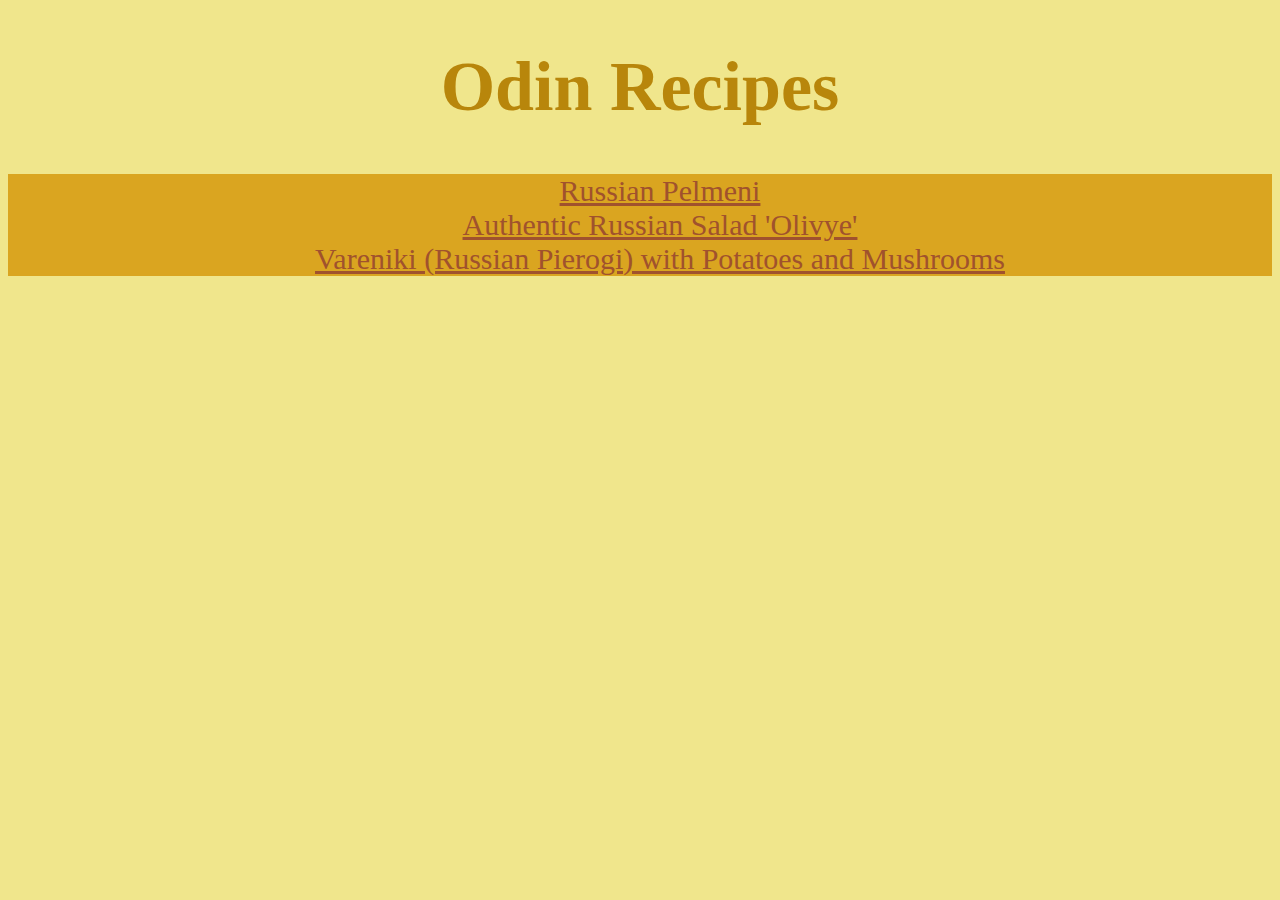
<file: index.html>
<!DOCTYPE html>
<html lang="en">
<head>
  <meta charset="UTF-8">
  <meta http-equiv="X-UA-Compatible" content="IE=edge">
  <meta name="viewport" content="width=device-width, initial-scale=1.0">
  <link rel="stylesheet" href="./css/style.css">
  <title>Odin Recipes</title>
</head>
<body>
  <h1 class="center-align bigger">Odin Recipes</h1>
  <ul class="center-align" id="no-style">
    <li class="center-align"><a href="recipes/pelmeni.html">Russian Pelmeni</a></li>
    <li class="center-align"><a href="recipes/olivye.html">Authentic Russian Salad 'Olivye'</a></li>
    <li class="center-align"><a href="recipes/vareniki.html">Vareniki (Russian Pierogi) with Potatoes and Mushrooms</a></li>
  </ul>
</body>
</html>
</file>
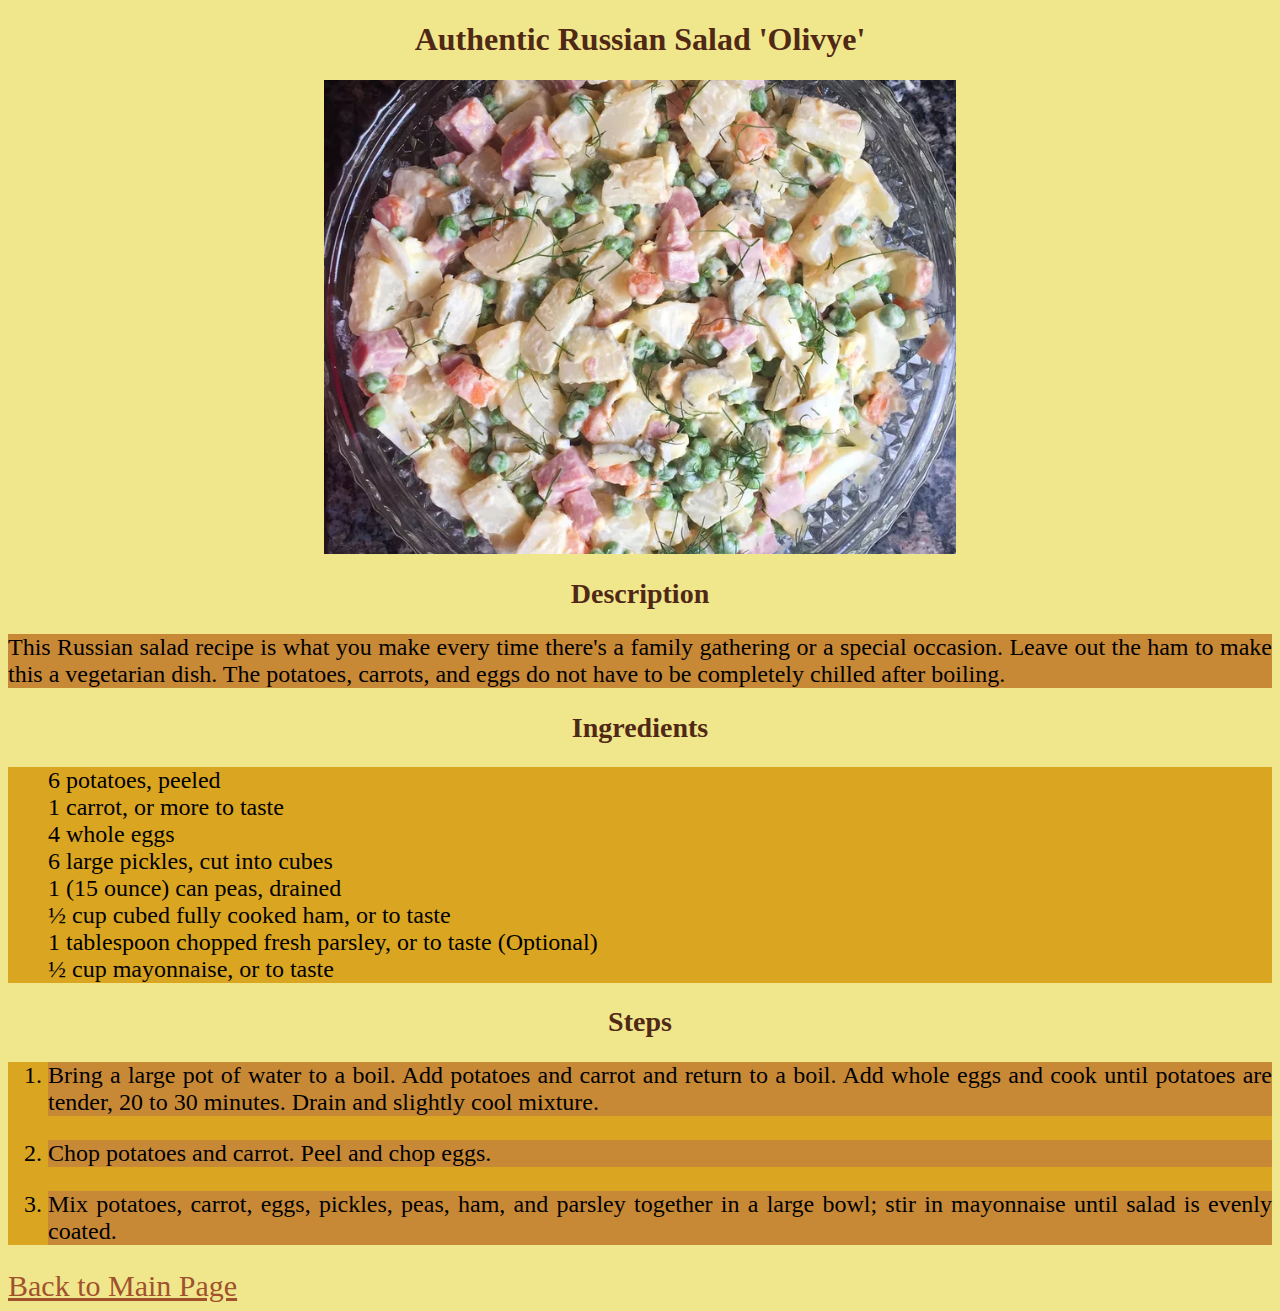
<file: recipes/olivye.html>
<!DOCTYPE html>
<html lang="en">
<head>
  <meta charset="UTF-8">
  <meta http-equiv="X-UA-Compatible" content="IE=edge">
  <meta name="viewport" content="width=device-width, initial-scale=1.0">
  <link rel="stylesheet" href="../css/style.css">
  <title>Olivye</title>
</head>
<body>
  <h1 class="center-align">Authentic Russian Salad 'Olivye'</h1>
  <img src="./images/olivye.jpg" alt="Authentic Russian Salad 'Olivye'" class="center-image">
  <h2>Description</h2>
  <p>This Russian salad recipe is what you make every time there's a family gathering or a special occasion. Leave out the ham to make this a vegetarian dish. The potatoes, carrots, and eggs do not have to be completely chilled after boiling.</p>
  <h2>Ingredients</h2>
  <ul id="no-style">
    <li>6 potatoes, peeled</li>
    <li>1 carrot, or more to taste</li>
    <li>4 whole eggs</li>
    <li>6 large pickles, cut into cubes</li>
    <li>1 (15 ounce) can peas, drained</li>
    <li>½ cup cubed fully cooked ham, or to taste</li>
    <li>1 tablespoon chopped fresh parsley, or to taste (Optional)</li>
    <li>½ cup mayonnaise, or to taste</li>
  </ul>
  <h2>Steps</h2>
  <ol>
    <li><p>Bring a large pot of water to a boil. Add potatoes and carrot and return to a boil. Add whole eggs and cook until potatoes are tender, 20 to 30 minutes. Drain and slightly cool mixture.</p></li>
    <li><p>Chop potatoes and carrot. Peel and chop eggs.</p></li>
    <li><p>Mix potatoes, carrot, eggs, pickles, peas, ham, and parsley together in a large bowl; stir in mayonnaise until salad is evenly coated.</p></li>
  </ol>
  <a href="../index.html">Back to Main Page</a>
</body>
</html>
</file>
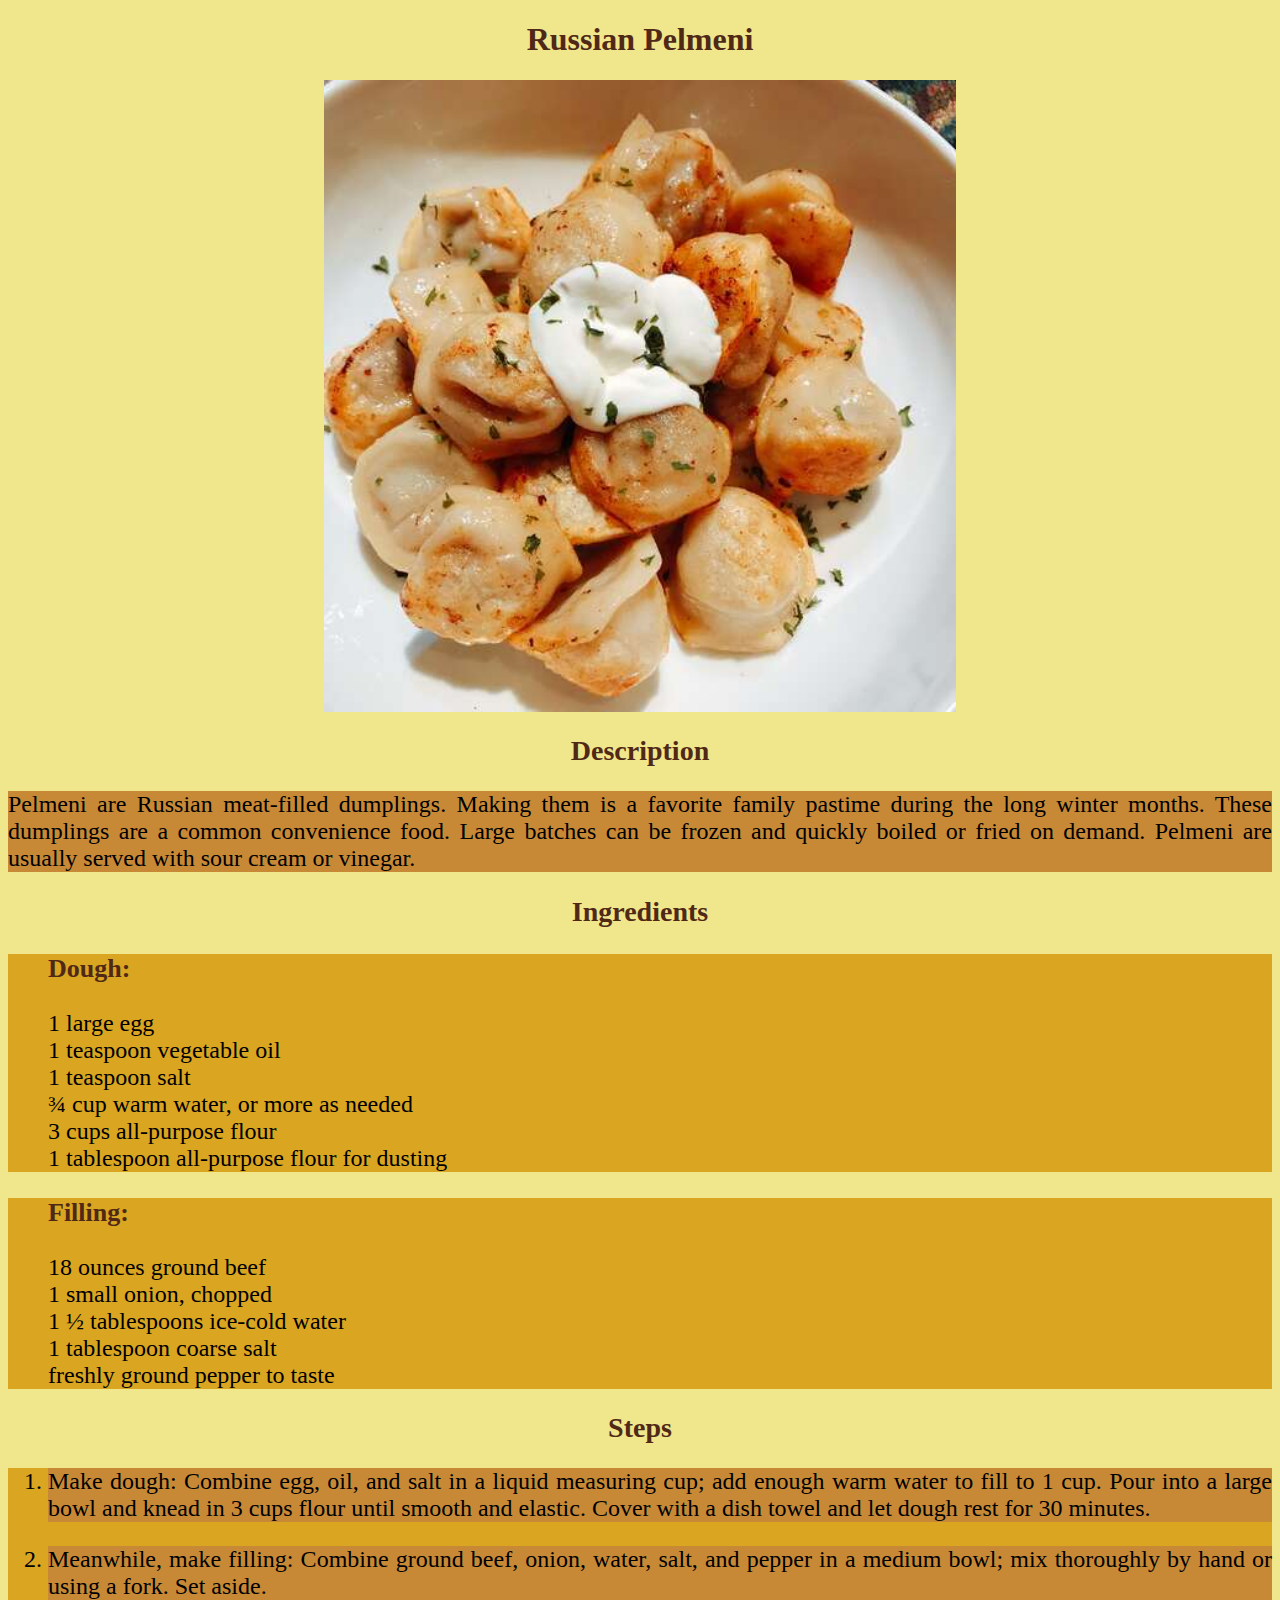
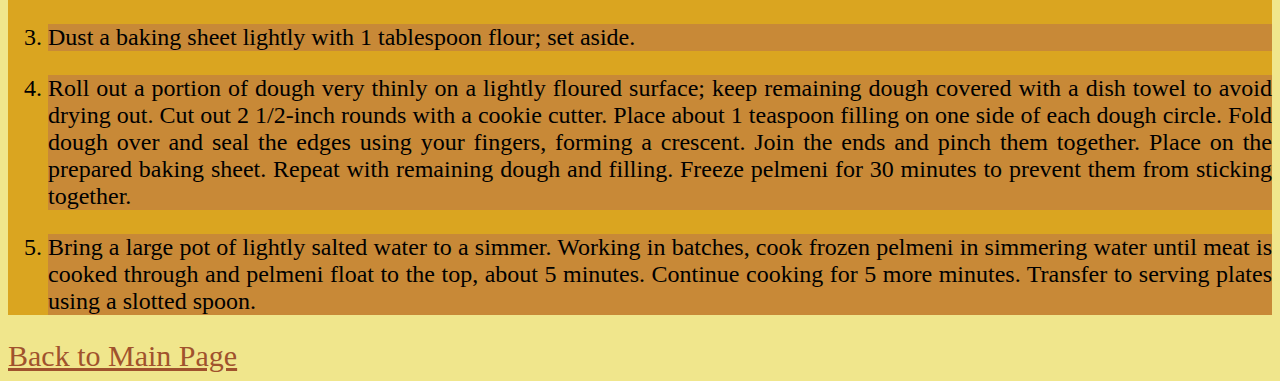
<file: recipes/pelmeni.html>
<!DOCTYPE html>
<html lang="en">
<head>
  <meta charset="UTF-8">
  <meta http-equiv="X-UA-Compatible" content="IE=edge">
  <meta name="viewport" content="width=device-width, initial-scale=1.0">
  <link rel="stylesheet" href="../css/style.css">
  <title>Russian Pelmeni</title>
</head>
<body>
  <h1 class="center-align">Russian Pelmeni</h1>
  <img src="./images/pelmeni.jpg" alt="Russian Pelmeni" class="center-image">
  <h2>Description</h2>
  <p>Pelmeni are Russian meat-filled dumplings. Making them is a favorite family pastime during the long winter months. These dumplings are a common convenience food. Large batches can be frozen and quickly boiled or fried on demand. Pelmeni are usually served with sour cream or vinegar.</p>
  <h2>Ingredients</h2>
  <ul id="no-style"><h3>Dough:</h3>
    <li>1 large egg</li>
    <li>1 teaspoon vegetable oil</li>
    <li>1 teaspoon salt</li>
    <li>¾ cup warm water, or more as needed</li>
    <li>3 cups all-purpose flour</li>
    <li>1 tablespoon all-purpose flour for dusting</li>
  </ul>
  <ul id="no-style"><h3>Filling:</h3>
    <li>18 ounces ground beef</li>
    <li>1 small onion, chopped</li>
    <li>1 ½ tablespoons ice-cold water</li>
    <li>1 tablespoon coarse salt</li>
    <li>freshly ground pepper to taste</li>
  </ul>
  <h2>Steps</h2>
  <ol>
    <li><p>Make dough: Combine egg, oil, and salt in a liquid measuring cup; add enough warm water to fill to 1 cup. Pour into a large bowl and knead in 3 cups flour until smooth and elastic. Cover with a dish towel and let dough rest for 30 minutes.</p></li>
    <li><p>Meanwhile, make filling: Combine ground beef, onion, water, salt, and pepper in a medium bowl; mix thoroughly by hand or using a fork. Set aside.</p></li>
    <li><p>Dust a baking sheet lightly with 1 tablespoon flour; set aside.</p></li>
    <li><p>Roll out a portion of dough very thinly on a lightly floured surface; keep remaining dough covered with a dish towel to avoid drying out. Cut out 2 1/2-inch rounds with a cookie cutter. Place about 1 teaspoon filling on one side of each dough circle. Fold dough over and seal the edges using your fingers, forming a crescent. Join the ends and pinch them together. Place on the prepared baking sheet. Repeat with remaining dough and filling. Freeze pelmeni for 30 minutes to prevent them from sticking together.</p></li>
    <li><p>Bring a large pot of lightly salted water to a simmer. Working in batches, cook frozen pelmeni in simmering water until meat is cooked through and pelmeni float to the top, about 5 minutes. Continue cooking for 5 more minutes. Transfer to serving plates using a slotted spoon.</p></li>
  </ol>
  <a href="../index.html">Back to Main Page</a>
</body>
</html>
</file>
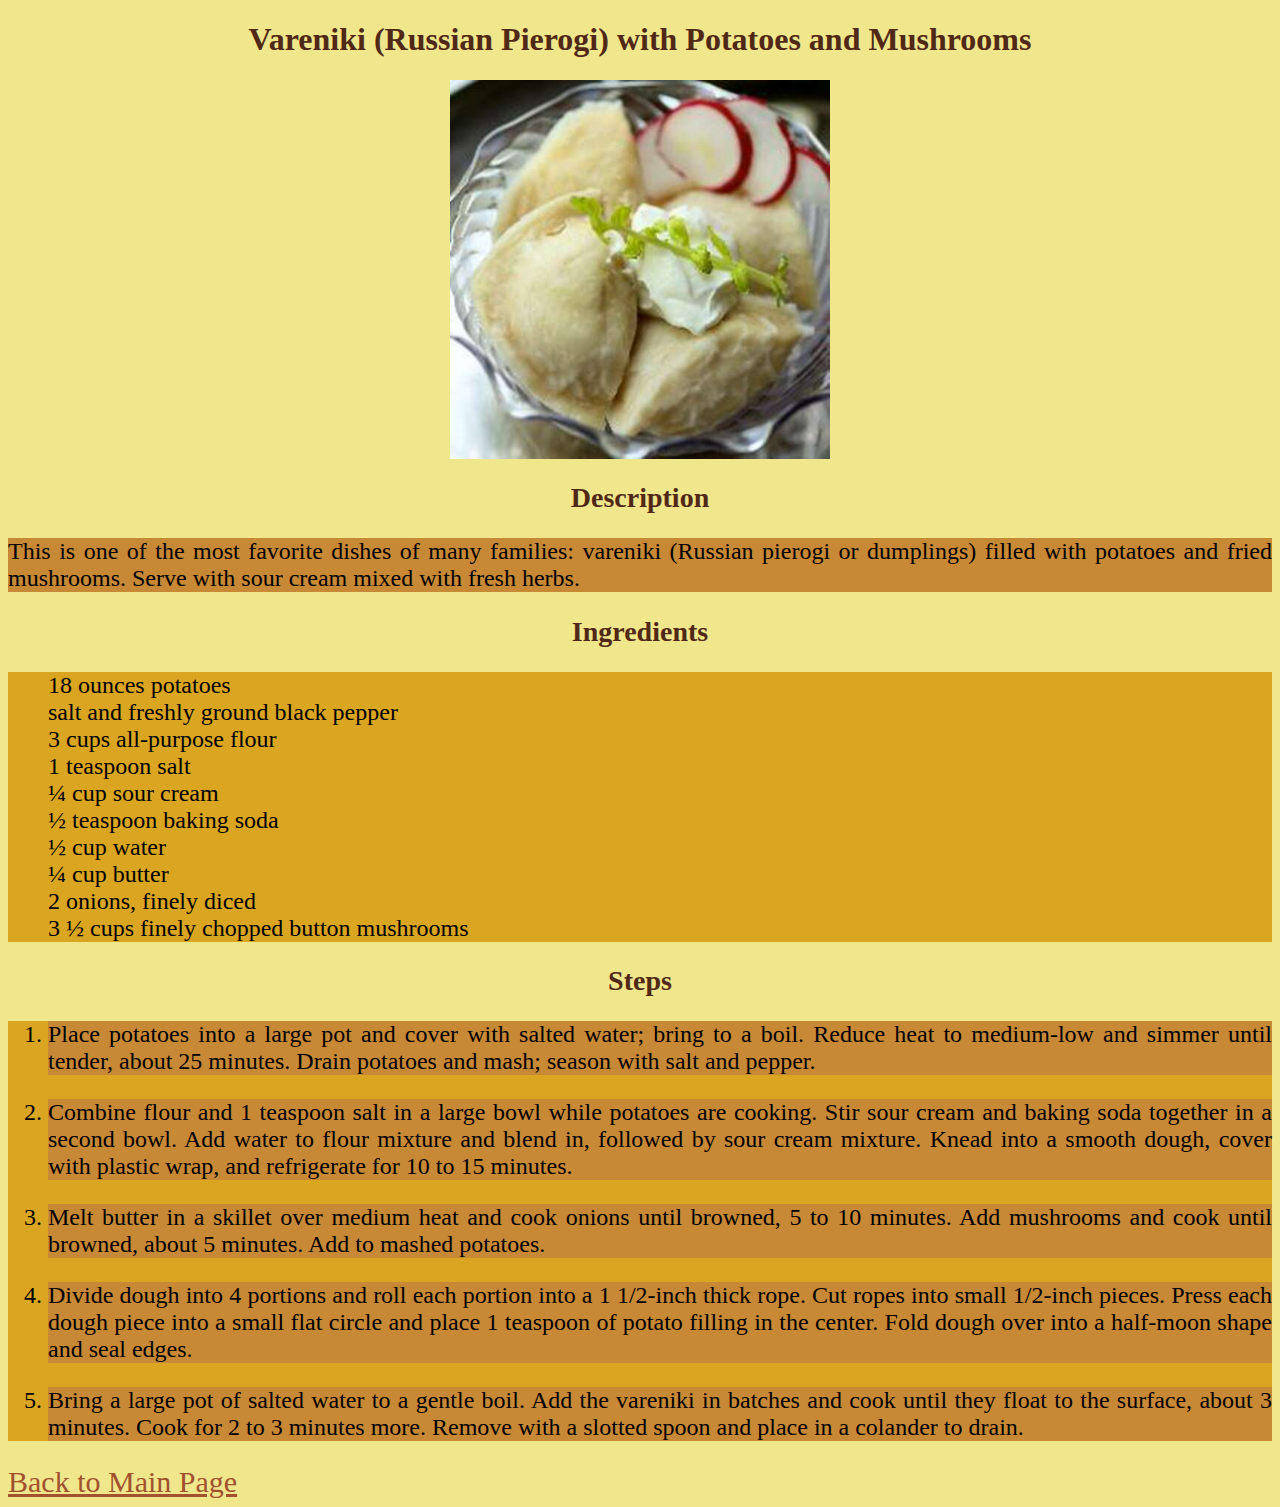
<file: recipes/vareniki.html>
<!DOCTYPE html>
<html lang="en">
<head>
  <meta charset="UTF-8">
  <meta http-equiv="X-UA-Compatible" content="IE=edge">
  <meta name="viewport" content="width=device-width, initial-scale=1.0">
  <link rel="stylesheet" href="../css/style.css">
  <title>Vareniki</title>
</head>
<body>
  <h1 class="center-align">Vareniki (Russian Pierogi) with Potatoes and Mushrooms</h1>
  <img src="./images/vareniki.jpg" alt="Vareniki (Russian Pierogi) with Potatoes and Mushrooms" class="center-image" id="bad-img">
  <h2>Description</h2>
  <p>This is one of the most favorite dishes of many families: vareniki (Russian pierogi or dumplings) filled with potatoes and fried mushrooms. Serve with sour cream mixed with fresh herbs.</p>
  <h2>Ingredients</h2>
  <ul id="no-style">
    <li>18 ounces potatoes</li>
    <li>salt and freshly ground black pepper</li>
    <li>3 cups all-purpose flour</li>
    <li>1 teaspoon salt</li>
    <li>¼ cup sour cream</li>
    <li>½ teaspoon baking soda</li>
    <li>½ cup water</li>
    <li>¼ cup butter</li>
    <li>2 onions, finely diced</li>
    <li>3 ½ cups finely chopped button mushrooms</li>
  </ul>
  <h2>Steps</h2>
  <ol>
    <li><p>Place potatoes into a large pot and cover with salted water; bring to a boil. Reduce heat to medium-low and simmer until tender, about 25 minutes. Drain potatoes and mash; season with salt and pepper.</p></li>
    <li><p>Combine flour and 1 teaspoon salt in a large bowl while potatoes are cooking. Stir sour cream and baking soda together in a second bowl. Add water to flour mixture and blend in, followed by sour cream mixture. Knead into a smooth dough, cover with plastic wrap, and refrigerate for 10 to 15 minutes.</p></li>
    <li><p>Melt butter in a skillet over medium heat and cook onions until browned, 5 to 10 minutes. Add mushrooms and cook until browned, about 5 minutes. Add to mashed potatoes.</p></li>
    <li><p>Divide dough into 4 portions and roll each portion into a 1 1/2-inch thick rope. Cut ropes into small 1/2-inch pieces. Press each dough piece into a small flat circle and place 1 teaspoon of potato filling in the center. Fold dough over into a half-moon shape and seal edges.</p></li>
    <li><p>Bring a large pot of salted water to a gentle boil. Add the vareniki in batches and cook until they float to the surface, about 3 minutes. Cook for 2 to 3 minutes more. Remove with a slotted spoon and place in a colander to drain.</p></li>
  </ol>
  <a href="../index.html">Back to Main Page</a>
</body>
</html>
</file>
<file: css/style.css>
#bad-img {
    width: 30%;
}

#no-style {
    list-style: none;
}

.center-align.bigger {
    color:darkgoldenrod;
    font-size: 70px;
}

.center-align {
    text-align: center;
}

.center-image {
    display: block;
    margin-left: auto;
    margin-right: auto;
    width: 50%;
}

a,
li,
p {
    font-size: 24px;
}

a {
    color: sienna;
    font-size: 30px;
}

body {
    background-color: khaki;
}

h1,
h2,
h3 {
    color: hsl(19, 56%, 20%);
}

h2 {
    text-align: center;
    font-size: 28px;
}

h3 {
    font-size: 26px;
}

img {
    width: auto;
    height: auto;
    ;
}

p {
    background-color: hsl(34, 57%, 50%);
    text-align: justify;
}

ul,
ol {
    background-color: goldenrod;
}
</file>
